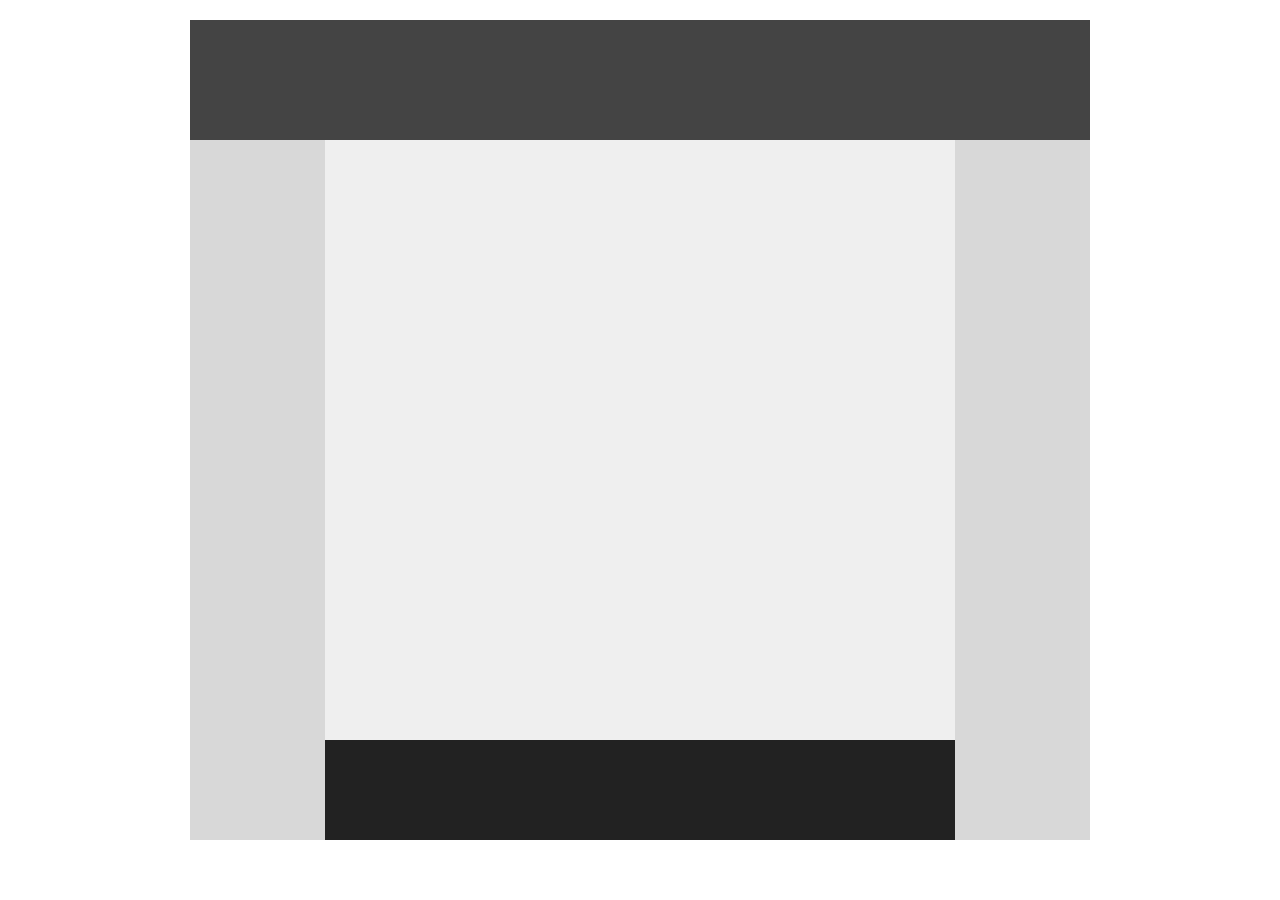
<file: first/index.html>
<!-- Put your HTML HERE, make sure to connect your style.css sheet -->

<html>
  <head>
    <link rel="stylesheet" type="text/css" href="style.css">
  </head>
  <body>
    <div class="container">
      <div class="top"></div>
      <div id="left" class="left-right"></div>
      <div class="middle"></div>
      <div id="right" class="left-right"></div>
      <div class="bottom"></div>
    </div>
  </body>
</html>
</file>
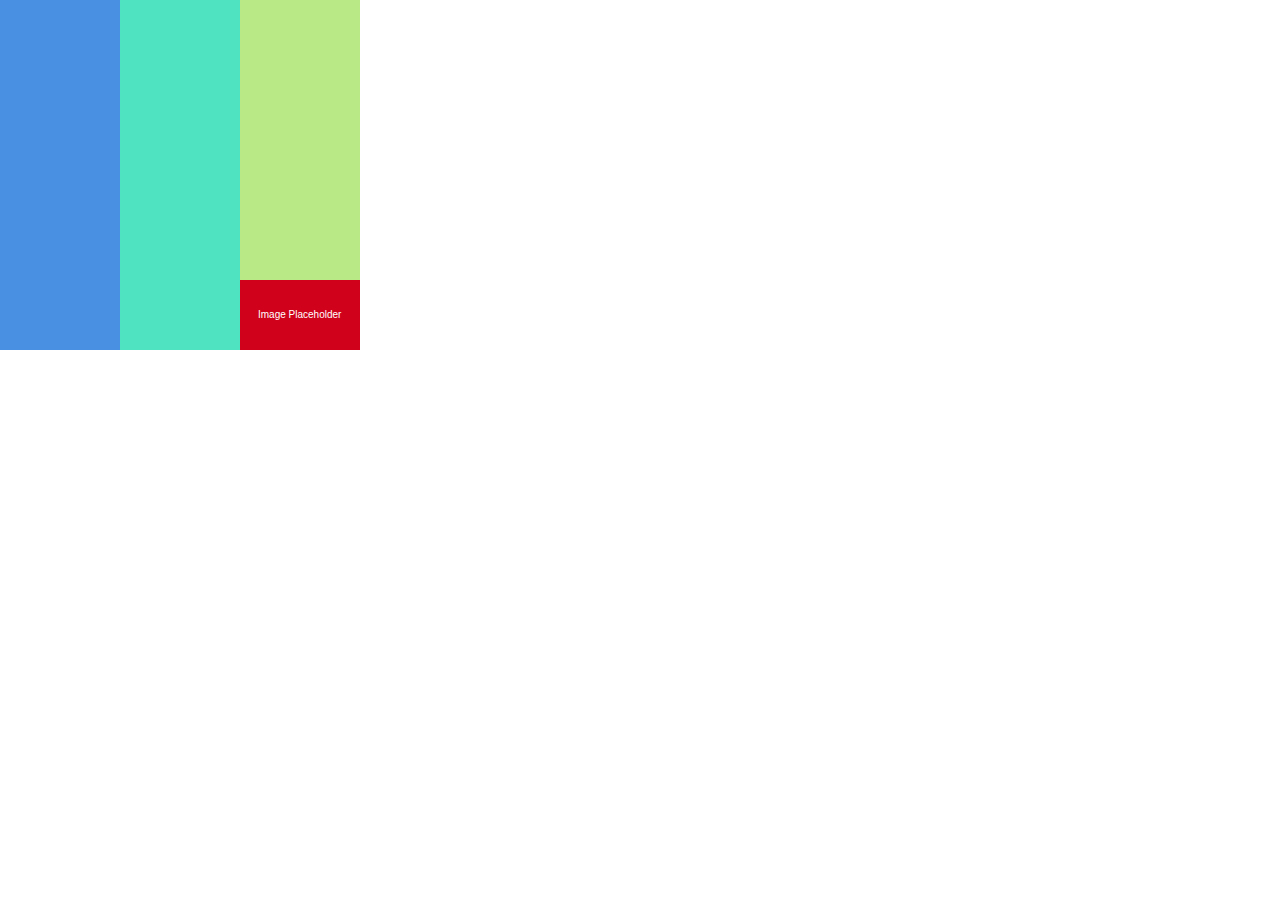
<file: second/index.html>
<html>
  <head>
    <link rel="Stylesheet" type="text/css" href="reset.css">
    <link rel="stylesheet" type="text/css" href="main.css">
  </head>
  <body>
    <div class="left"></div>
    <div class="middle"></div>
    <div class="right"></div>
    <div class="bottom"><p>Image Placeholder</p></div>
  </body>
</html>
</file>
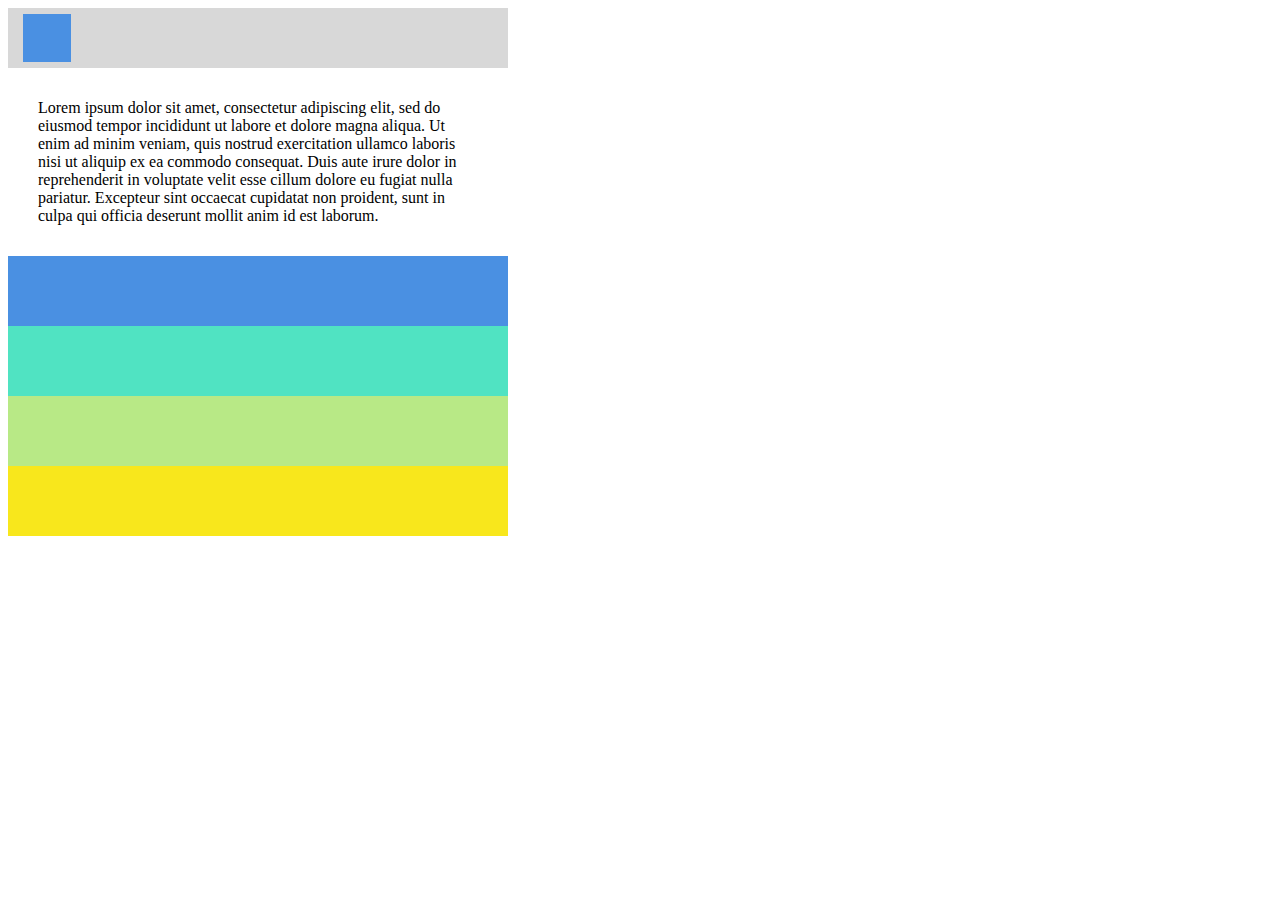
<file: third/index.html>
<html>
  <head>
    <link rel="stylesheet" type="text/css" href="main.css">
  </head>
  <body>
    <div class="container">
      <div class="top">
        <div class="blue-box"></div>
      </div>
      <div class="text">
        <p>Lorem ipsum dolor sit amet, consectetur adipiscing elit,
          sed do eiusmod tempor incididunt ut labore et dolore magna
          aliqua. Ut enim ad minim veniam, quis nostrud exercitation
          ullamco laboris nisi ut aliquip ex ea commodo consequat.
          Duis aute irure dolor in reprehenderit in voluptate velit
          esse cillum dolore eu fugiat nulla pariatur. Excepteur sint
          occaecat cupidatat non proident, sunt in culpa qui officia
          deserunt mollit anim id est laborum.</p>
      </div>
      <div class="blue"></div>
      <div class="green"></div>
      <div class="olive"></div>
      <div class="yellow"></div>
    </div>
  </body>
</html>
</file>
<file: first/style.css>
* {
  margin: 0;
}

.container {
  margin: auto;
  margin-top: 20px;
  width: 900px;
}

.top {
  display: inline-block;
  background: #444444;
  width: 900px;
  height: 120px;
}

.left-right {
  display: inline-block;
  background: #d8d8d8;
  width: 15%;
  height: 700px;
}

#left {
  float: left;
}

#right {
  float: right;
}

.middle {
  display: inline-block;
  background: #efefef;
  width: 70%;
  height: 600px;
}

.bottom {
  display: inline-block;
  background: #222222;
  width: 70%;
  height: 100px;
}
</file>
<file: second/main.css>
body {
  width: 360px;
  display: inline-block;

}

.left {
  float: left;
  display: inline-block;
  background: #4a90e2;
  width: 120px;
  height: 350px;
}

.middle {
  float: left;
  display: inline-block;
  background: #50e3c2;
  width: 120px;
  height: 350px;
}

.right {
  float: left;
  display: inline-block;
  background: #b8e986;
  width: 120px;
  height: 280px;
}

.bottom {
  display: inline-block;
  background: #d0021b;
  width: 120px;
  height: 70px;
}

.bottom p {
  font-size: 10px;
  font-family: sans-serif;
  color: white;
  padding: 30px 15px 15px 18px;
}
</file>
<file: third/main.css>
.container {
  width: 500px;
}

.top {
  display: inline-block;
  width: 500px;
  height: 60px;
  background: #d8d8d8;
  float: left;
}

.blue-box {
  width: 48px;
  height: 48px;
  background: #4a90e2;
  margin: 6px;
  margin-left: 15px;
}

.text {
  display: inline-block;
  background: white;
  padding: 15px 30px 15px 30px;
}

.blue {
  display: inline-block;
  width: 500px;
  height: 70px;
  background: #4a90e2;
}

.green {
  display: inline-block;
  width: 500px;
  height: 70px;
  background: #50e3c2;
}

.olive {
  display: inline-block;
  width: 500px;
  height: 70px;
  background: #b8e986;
}

.yellow {
  display: inline-block;
  width: 500px;
  height: 70px;
  background: #f8e71c;
}
</file>
